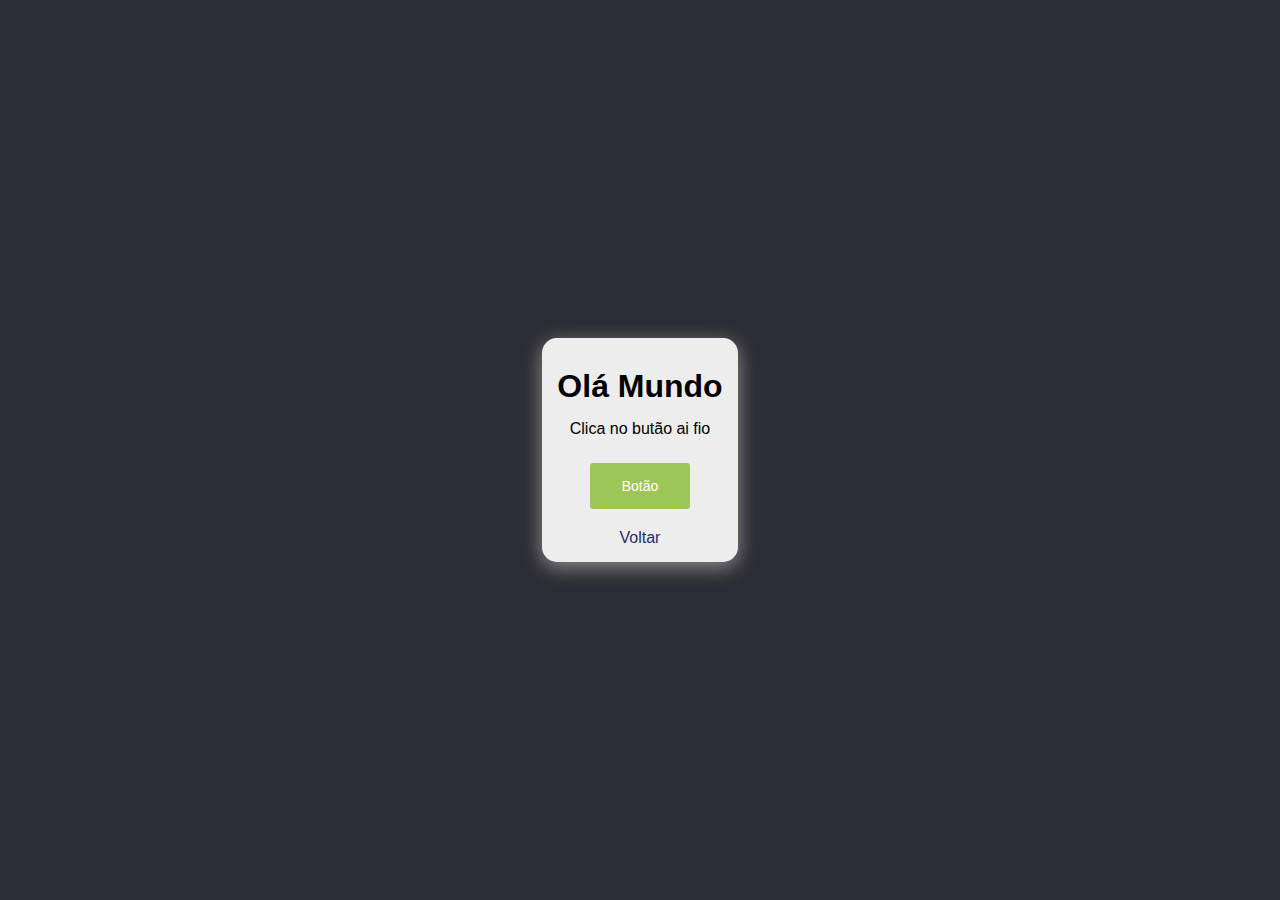
<file: View/1-ola-mundo.html>
<!DOCTYPE html>
<html lang="pt-br">
<head>
    <title>Olá mundo</title>
    <meta name="robots" content="noindex,nofollow">
    <meta charset="utf-8">
    <meta name="viewport" content="width=device-width, initial-scale=1.0">
    <link rel="stylesheet" href="style.css" />
    <link rel="icon" type="image/x-icon" href="icon.png">
</head>
<body>
    <div class="container">
        <div class="box">

            <h1>Olá Mundo</h1>

            <p>Clica no butão ai fio</p>
            
            <button onclick="botao_click()">Botão</button>
            <br>
            <a href="../index.html">Voltar</a>

        </div>
    </div>

</body>

<script>

    function botao_click() {

        requestGET("onePiece");

    }

</script>
<script src="httpRequest.js"></script>

</html>
</file>
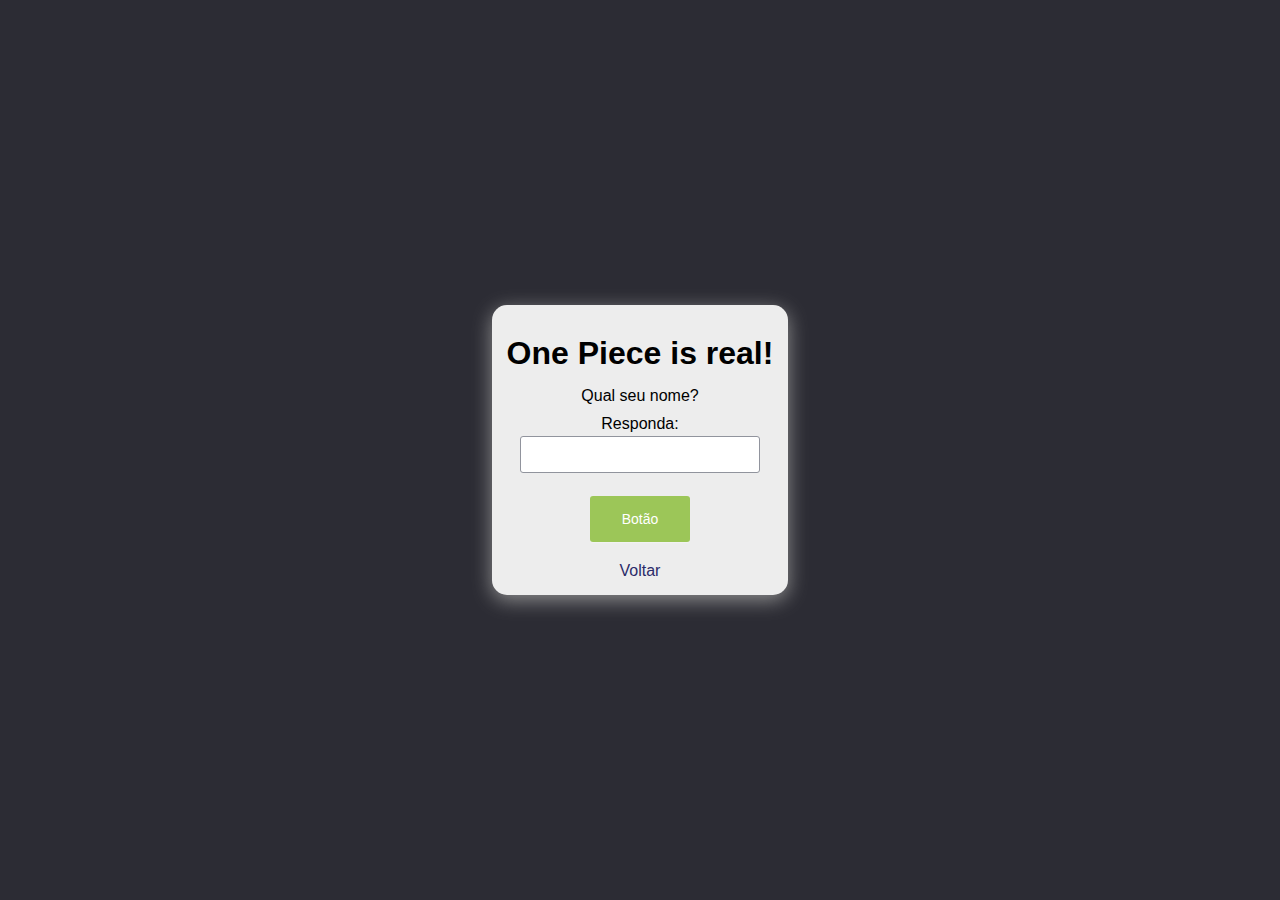
<file: View/2-ola-mundo-dois.html>
<!DOCTYPE html>
<html lang="pt-br">

<head>
    <title>One piece is real!</title>
    <meta name="robots" content="noindex,nofollow">
    <meta charset="utf-8">
    <meta name="viewport" content="width=device-width, initial-scale=1.0">
    <link rel="stylesheet" href="style.css" />
    <link rel="icon" type="image/x-icon" href="icon.png">
</head>

<body>
    <div class="container">
        <div class="box">

            <h1>One Piece is real!</h1>

            <p>Qual seu nome?</p>

            <label for="txt1">Responda:</label>
            <input type="text" id="txt1">

            <button onclick="botao_click()">Botão</button>
            <br>
            <a href="../index.html">Voltar</a>
        </div>
    </div>

    <script>

        function botao_click() {

            var route = "onePieceNome";
            var param = "?";

            var nome = document.getElementById("txt1").value;
            param += "nome=" + nome;

            requestGET(route, param);

        }

    </script>

</body>
<script src="httpRequest.js"></script>

</html>
</file>
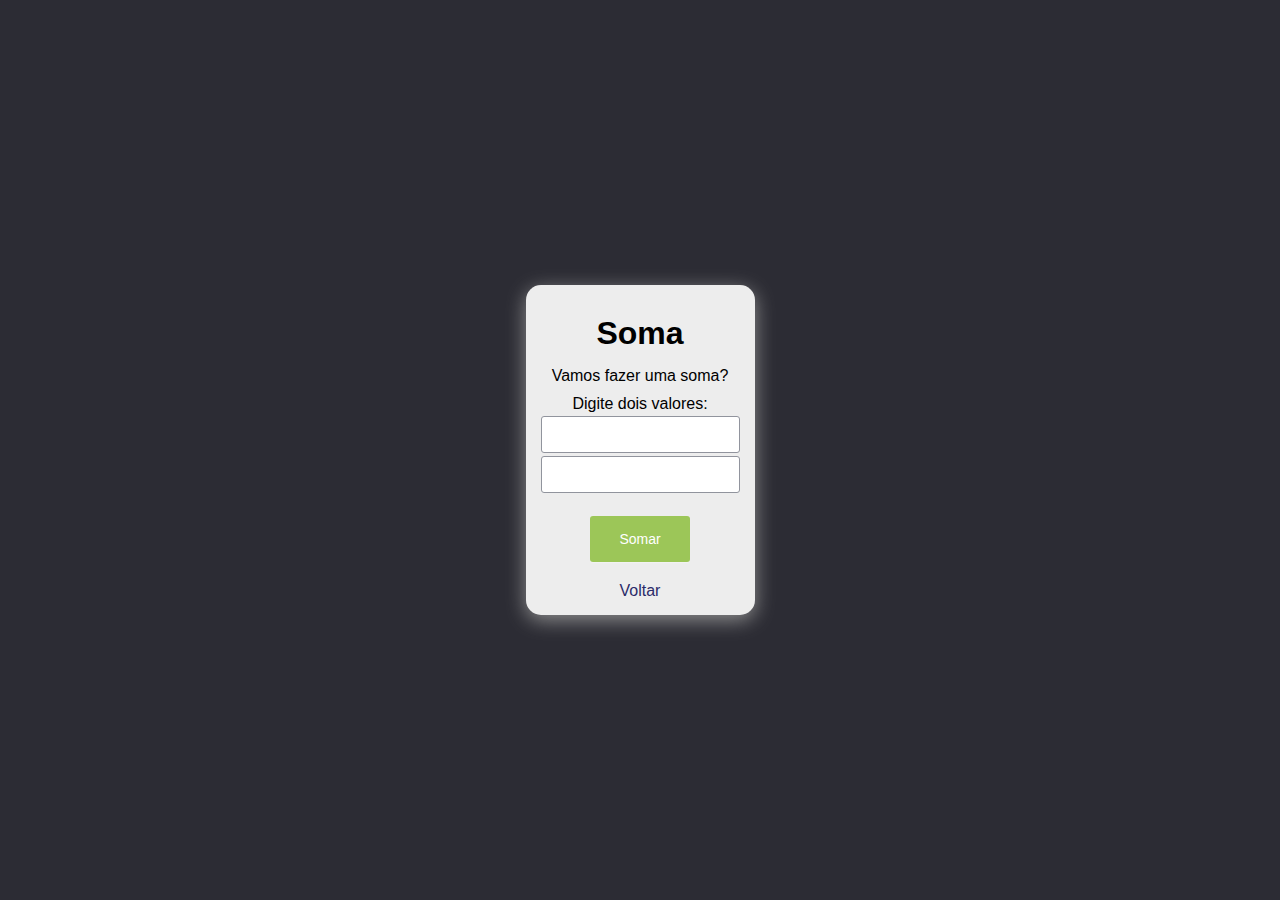
<file: View/3-soma.html>
<!DOCTYPE html>
<html lang="pt-br">

<head>
    <title>Soma</title>
    <meta name="robots" content="noindex,nofollow">
    <meta charset="utf-8">
    <meta name="viewport" content="width=device-width, initial-scale=1.0">
    <link rel="stylesheet" href="style.css" />
    <link rel="icon" type="image/x-icon" href="icon.png">
</head>

<body>
    <div class="container">
        <div class="box">

            <h1>Soma</h1>

            <p>Vamos fazer uma soma?</p>

            <label for="txt1">Digite dois valores:</label>
            <input type="number" id="txt1">
            <input type="number" id="txt2">

            <button onclick="botao_click()">Somar</button>
            <br>
            <a href="../index.html">Voltar</a>
        </div>
    </div>

    <script>

        function botao_click() {

            var n1 = document.getElementById("txt1").value;
            var n2 = document.getElementById("txt2").value;
            n1 = parseInt(n1)
            n2 = parseInt(n2)

            var route = "soma";
            var param = "?";
            param += "n1=" + n1;
            param += "&n2=" + n2;

            requestGET(route, param);

        }

    </script>

</body>
<script src="httpRequest.js"></script>

</html>
</file>
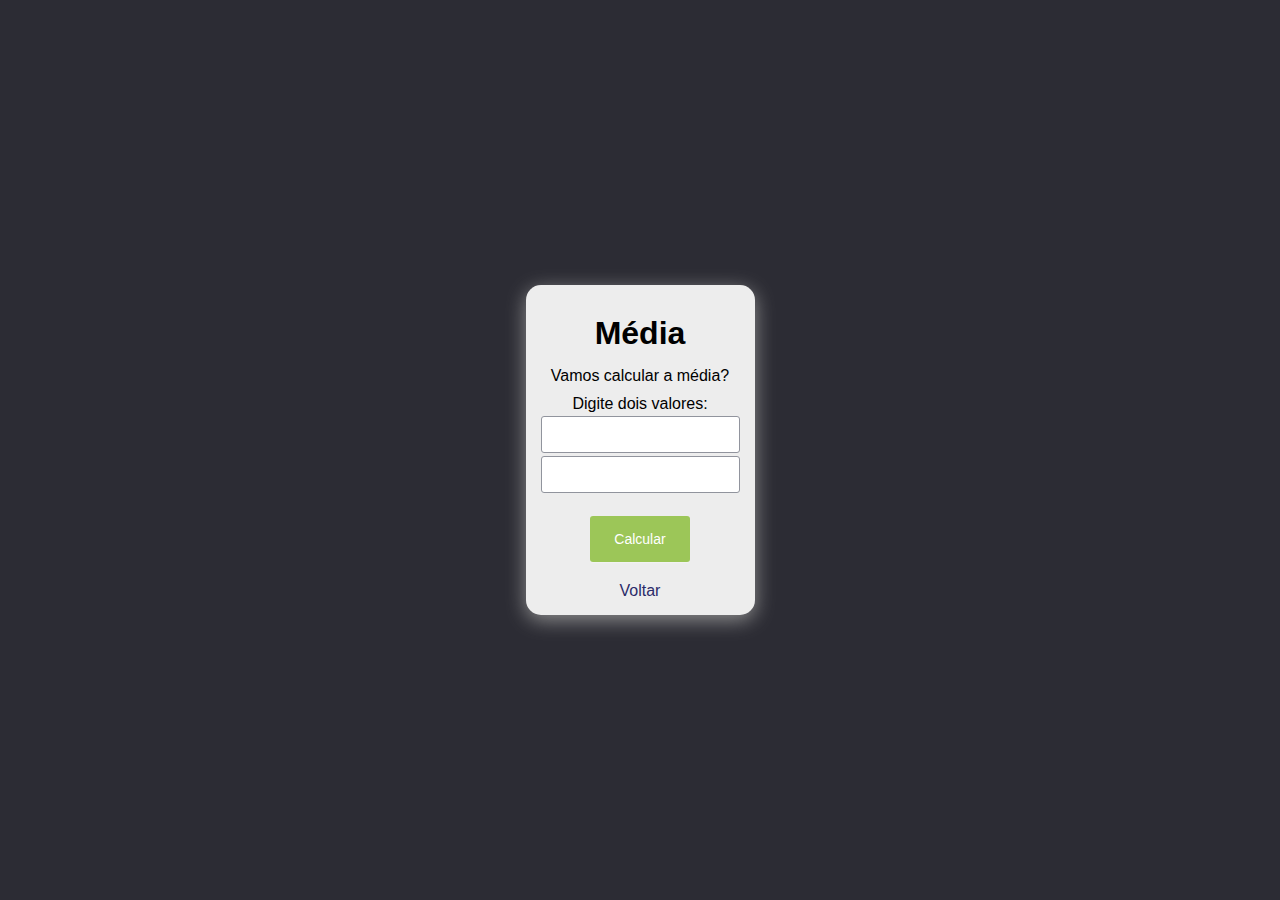
<file: View/4-media.html>
<!DOCTYPE html>
<html lang="pt-br">

<head>
    <title>Média</title>
    <meta name="robots" content="noindex,nofollow">
    <meta charset="utf-8">
    <meta name="viewport" content="width=device-width, initial-scale=1.0">
    <link rel="stylesheet" href="style.css" />
    <link rel="icon" type="image/x-icon" href="icon.png">
</head>

<body>
    <div class="container">
        <div class="box">

            <h1>Média</h1>

            <p>Vamos calcular a média?</p>

            <label for="txt1">Digite dois valores:</label>
            <input type="number" id="txt1">
            <input type="number" id="txt2">

            <button onclick="botao_click()">Calcular</button>
            <br>
            <a href="../index.html">Voltar</a>
        </div>
    </div>

    <script>

        function botao_click() {

            //você irá programar aqui!
            var n1 = document.getElementById("txt1").value;
            var n2 = document.getElementById("txt2").value;
            n1 = parseFloat(n1);
            n2 = parseFloat(n2);

            var route = "media";
            var param = "?";
            param += "n1=" + n1;
            param += "&n2=" + n2;

            requestGET(route, param);

        }

    </script>

</body>
<script src="httpRequest.js"></script>

</html>
</file>
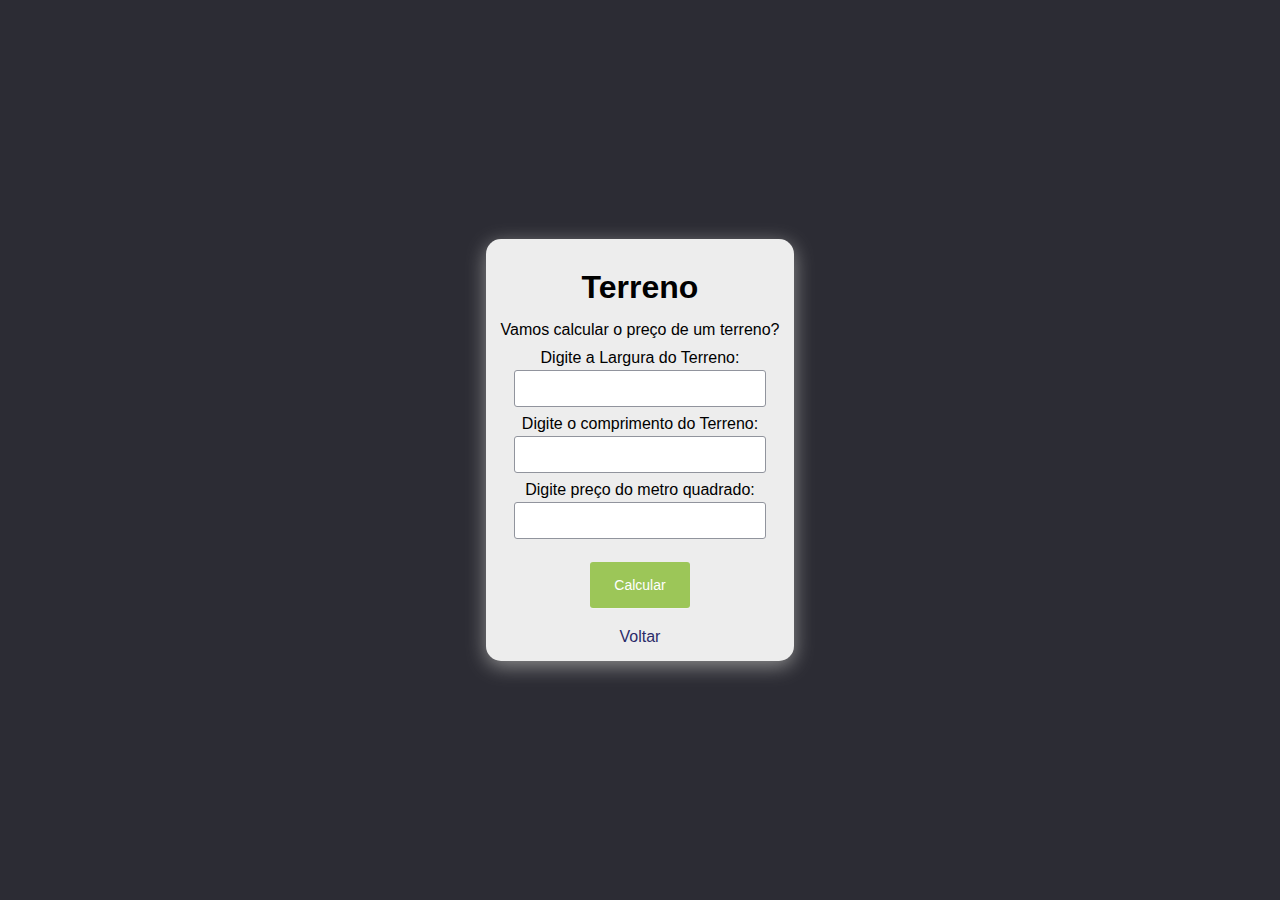
<file: View/5-terreno.html>
<!DOCTYPE html>
<html lang="pt-br">

<head>
    <title>Terreno</title>
    <meta name="robots" content="noindex,nofollow">
    <meta charset="utf-8">
    <meta name="viewport" content="width=device-width, initial-scale=1.0">
    <link rel="stylesheet" href="style.css" />
    <link rel="icon" type="image/x-icon" href="icon.png">
</head>

<body>
    <div class="container">
        <div class="box">

            <h1>Terreno</h1>

            <p>Vamos calcular o preço de um terreno?</p>

            <label for="txt1">Digite a Largura do Terreno:</label>
            <input type="number" id="txtLarg">
            <label for="txt1">Digite o comprimento do Terreno:</label>
            <input type="number" id="txtComp">
            <label for="txt1">Digite preço do metro quadrado:</label>
            <input type="number" id="txtPreco">

            <button onclick="botao_click()">Calcular</button>
            <br>
            <a href="../index.html">Voltar</a>
        </div>
    </div>

    <script>

        function botao_click() {

            var larg = document.getElementById("txtLarg").value;
            var comp = document.getElementById("txtComp").value;
            var preco = document.getElementById("txtPreco").value;

            larg = parseFloat(larg);
            comp = parseFloat(comp);
            preco = parseFloat(preco);

            var route = "terreno";
            var param = "?";
            param += "larg=" + larg;
            param += "&comp=" + comp;
            param += "&preco=" + preco;

            requestGET(route, param);


        }

    </script>

</body>
<script src="httpRequest.js"></script>

</html>
</file>
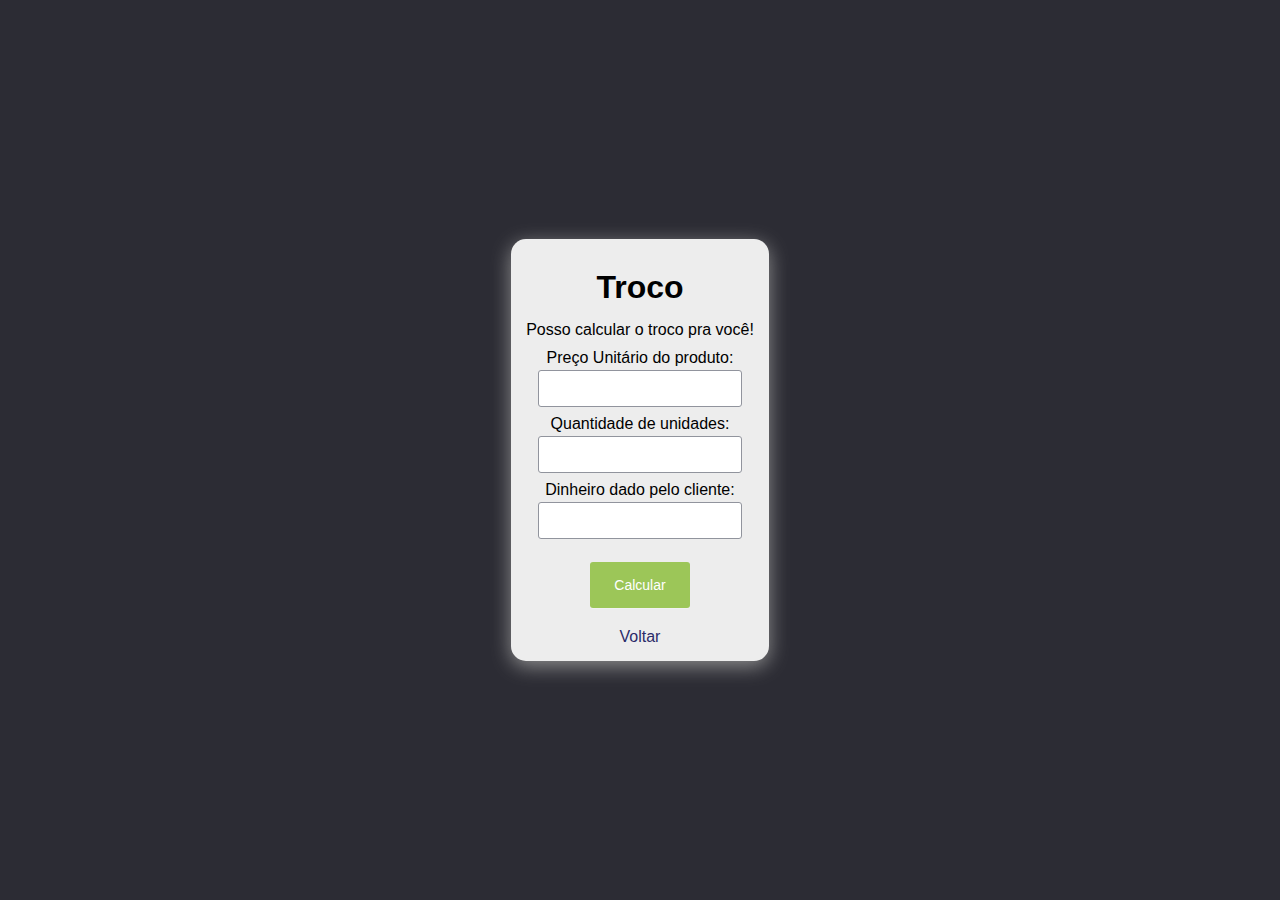
<file: View/6-troco.html>
<!DOCTYPE html>
<html lang="pt-br">

<head>
    <title>Troco</title>
    <meta name="robots" content="noindex,nofollow">
    <meta charset="utf-8">
    <meta name="viewport" content="width=device-width, initial-scale=1.0">
    <link rel="stylesheet" href="style.css" />
    <link rel="icon" type="image/x-icon" href="icon.png">
</head>

<body>
    <div class="container">
        <div class="box">

            <h1>Troco</h1>

            <p>Posso calcular o troco pra você!</p>

            <label for="txt1">Preço Unitário do produto:</label>
            <input type="number" id="txt1">
            <label for="txt2">Quantidade de unidades:</label>
            <input type="number" id="txt2">
            <label for="txt3">Dinheiro dado pelo cliente:</label>
            <input type="number" id="txt3">

            <button onclick="botao_click()">Calcular</button>
            <br>
            <a href="../index.html">Voltar</a>
        </div>
    </div>

    <script>

        function botao_click() {

            var preco = parseFloat(document.getElementById("txt1").value);
            var qtd = parseInt(document.getElementById("txt2").value);
            var dinheiro = parseFloat(document.getElementById("txt3").value);

            var route = "troco";
            var param = "?";
            param += "preco=" + preco;
            param += "&qtd=" + qtd;
            param += "&dinheiro=" + dinheiro;

            requestGET(route, param);

        }

    </script>

</body>
<script src="httpRequest.js"></script>

</html>
</file>
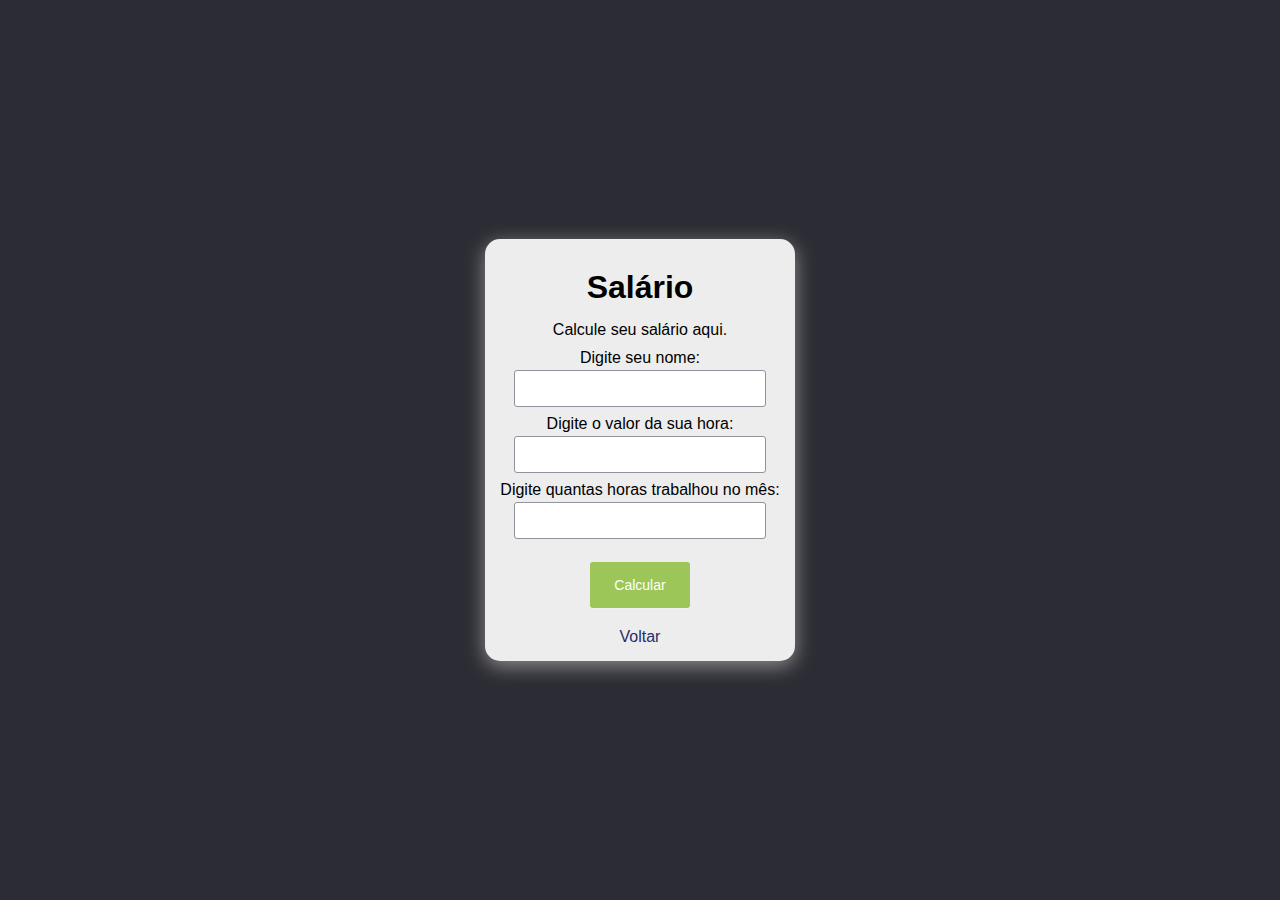
<file: View/7-salario.html>
<!DOCTYPE html>
<html lang="pt-br">

<head>
    <title>Salário</title>
    <meta name="robots" content="noindex,nofollow">
    <meta charset="utf-8">
    <meta name="viewport" content="width=device-width, initial-scale=1.0">
    <link rel="stylesheet" href="style.css" />
    <link rel="icon" type="image/x-icon" href="icon.png">
</head>

<body>
    <div class="container">
        <div class="box">

            <h1>Salário</h1>

            <p>Calcule seu salário aqui.</p>

            <label for="txt1">Digite seu nome:</label>
            <input type="text" id="txt1">
            <label for="txt1">Digite o valor da sua hora:</label>
            <input type="text" id="txt2">
            <label for="txt1">Digite quantas horas trabalhou no mês:</label>
            <input type="text" id="txt3">

            <button onclick="botao_click()">Calcular</button>
            <br>
            <a href="../index.html">Voltar</a>
        </div>
    </div>

    <script>

        function botao_click() {

            var nome = document.getElementById('txt1').value;
            var valorHora = parseFloat(document.getElementById('txt2').value);
            var qtdHoras = parseFloat(document.getElementById('txt3').value);

            var route = "salario";
            var param = "?";
            param += "nome=" + nome;
            param += "&valorHora=" + valorHora;
            param += "&qtdHoras=" + qtdHoras;

            requestGET(route, param);


        }

    </script>

</body>
<script src="httpRequest.js"></script>

</html>
</file>
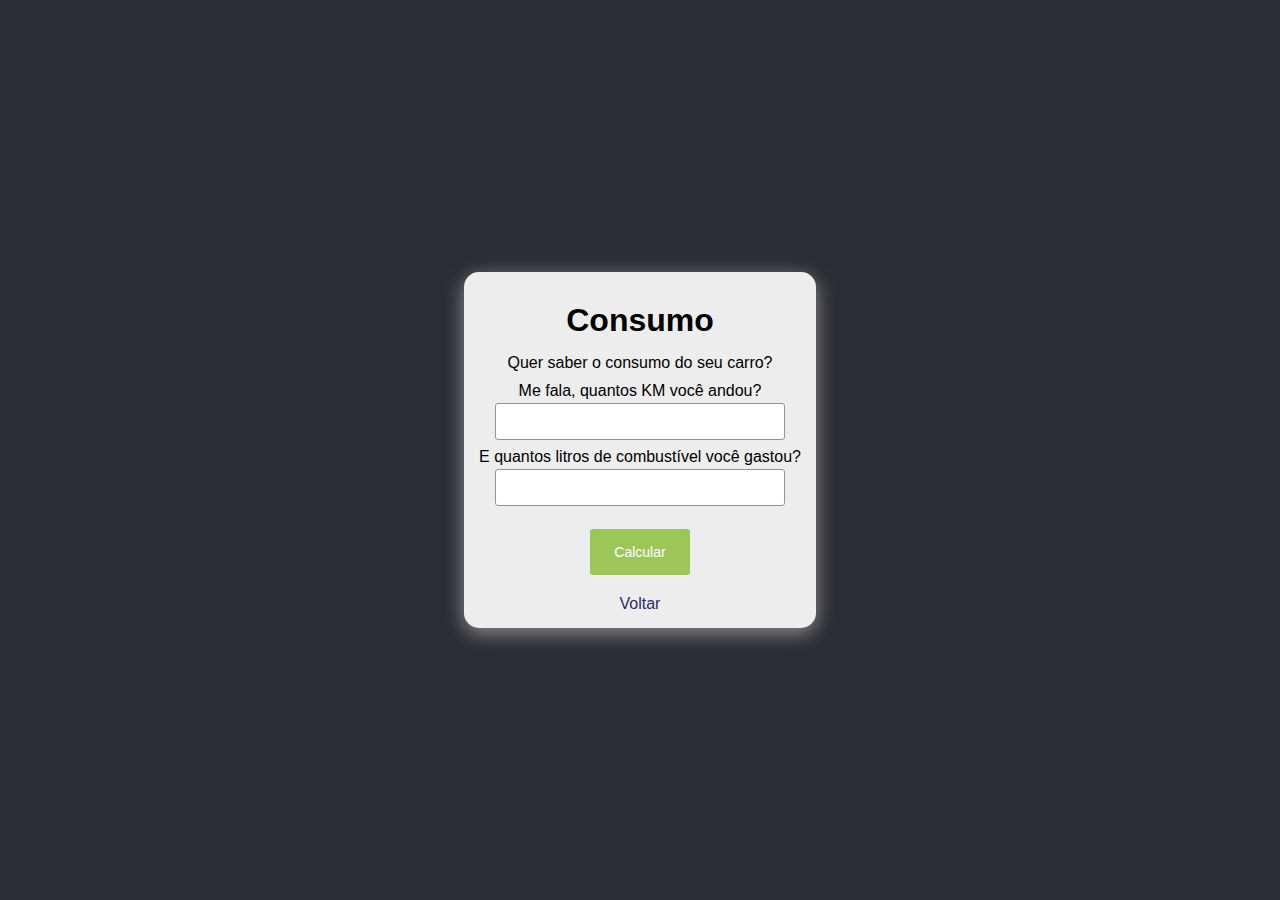
<file: View/8-consumo-carro.html>
<!DOCTYPE html>
<html lang="pt-br">

<head>
    <title>Consumo</title>
    <meta name="robots" content="noindex,nofollow">
    <meta charset="utf-8">
    <meta name="viewport" content="width=device-width, initial-scale=1.0">
    <link rel="stylesheet" href="style.css" />
    <link rel="icon" type="image/x-icon" href="icon.png">
</head>

<body>
    <div class="container">
        <div class="box">

            <h1>Consumo</h1>

            <p>Quer saber o consumo do seu carro?</p>

            <label for="txt1">Me fala, quantos KM você andou?</label>
            <input type="text" id="txt1">
            <label for="txt1">E quantos litros de combustível você gastou?</label>
            <input type="text" id="txt2">

            <button onclick="botao_click()">Calcular</button>
            <br>
            <a href="../index.html">Voltar</a>
        </div>
    </div>

    <script>
        // coments

        function botao_click() {
            // Comentário fica assim
            var km = parseFloat(document.getElementById('txt1').value);
            var litros = parseFloat(document.getElementById('txt2').value);

            var route = "consumo";
            var param = "?";
            param += "km=" + km;
            param += "&litros=" + litros;

            requestGET(route, param);


        }

    </script>

</body>
<script src="httpRequest.js"></script>

</html>
</file>
<file: View/style.css>
* {
    margin: 0;
    padding: 0;
    border: 0;
    font-family: Arial, sans-serif
}

body{
    background-color: #2c2c34;
}

h1, h2, h3 {
    margin: 15px auto;
    text-align: center;
}

hr {
    background-color: #c3c3c3;
    height: 1px;
}

button {
    background-color: #9cc658;
    color: #fff;
    margin: 20px auto;
    cursor: pointer;
    border: none;
    min-height: 46px;
    min-width: 100px;
    padding: 0px;
    border-radius: 3px;
    text-align: center;
    font-size: 14px;
    box-shadow: 0 3px 1px -2px rgba(255, 255, 255, 0.2), 0 2px 2px 0 rgba(255, 255, 255, 0.14), 0 1px 5px 0 rgba(255, 255, 255, 0.12);
}

a {
    color: #2b2b69;
    text-decoration: none;
    margin: 5px 0
}

label {
    display: inline-block;
    margin: 5px 0 0;
}

form {
    margin: 15px 0
}

p {
    margin: 5px auto;
    text-align: center;
}

input[type=text],
input[type=password],
input[type=number],
input[type=email],
select {
    border-radius: 3px;
    padding: 10px;
    border: #91949d 1px solid;
    box-sizing: border-box;
    margin: 3px auto;
    display: block;
    min-width: 90%;
}

input[type=radio] {
    margin-right: 15px
}

ul {
    margin: 10px 0;
    list-style-position: inside;
    display: flex;
    flex-direction: column;
    align-content: flex-start;
    flex-wrap: wrap;
    align-items: flex-start;
}

ul li {
    margin: 5px 0;
}

img {
    margin: 0 auto;
    display: block;
}

.container {
    min-height: 100vh;
    display: flex;
    align-items: center;
    overflow: auto;
}

.box {
    background: #ededed;
    border-radius: 15px;
    margin: 15px auto;
    box-shadow: 0 5px 20px rgb(149 149 149 / 95%);
    padding: 15px;
    text-align: center;
}

.erro {
    color: #fff;
    background: #de2a2a;
    padding: 5px;
    margin: 15px 0;
    border-radius: 3px;
    display: none;
    text-align: center;
}
</file>
